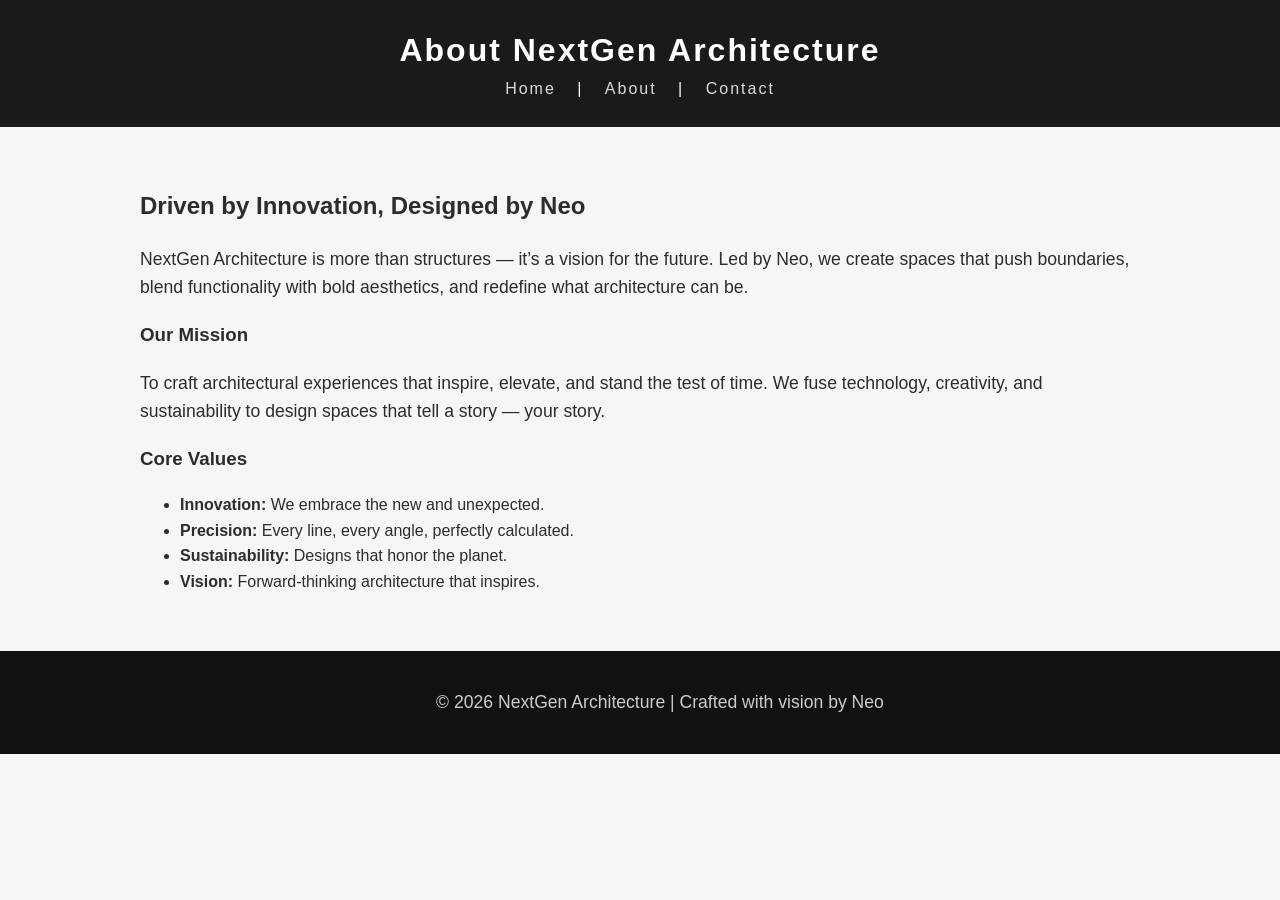
<file: about.html>
<!DOCTYPE html>
<html lang="en">
<head>
  <meta charset="UTF-8">
  <meta name="viewport" content="width=device-width, initial-scale=1.0">
  <title>About — NextGen Architecture</title>
  <link rel="stylesheet" href="style.css">
</head>
<body>
  <header>
    <h1>About NextGen Architecture</h1>
    <nav>
      <a href="index.html">Home</a> |
      <a href="about.html">About</a> |
      <a href="contact.html">Contact</a>
    </nav>
  </header>

  <main>
    <section class="intro">
      <h2>Driven by Innovation, Designed by Neo</h2>
      <p>NextGen Architecture is more than structures — it’s a vision for the future. Led by Neo, we create spaces that push boundaries, blend functionality with bold aesthetics, and redefine what architecture can be.</p>
    </section>

    <section class="mission">
      <h3>Our Mission</h3>
      <p>To craft architectural experiences that inspire, elevate, and stand the test of time. We fuse technology, creativity, and sustainability to design spaces that tell a story — your story.</p>
    </section>

    <section class="values">
      <h3>Core Values</h3>
      <ul>
        <li><strong>Innovation:</strong> We embrace the new and unexpected.</li>
        <li><strong>Precision:</strong> Every line, every angle, perfectly calculated.</li>
        <li><strong>Sustainability:</strong> Designs that honor the planet.</li>
        <li><strong>Vision:</strong> Forward-thinking architecture that inspires.</li>
      </ul>
    </section>
  </main>

  <footer>
    <p>© 2026 NextGen Architecture | Crafted with vision by Neo</p>
  </footer>
</body>
</html>
</file>
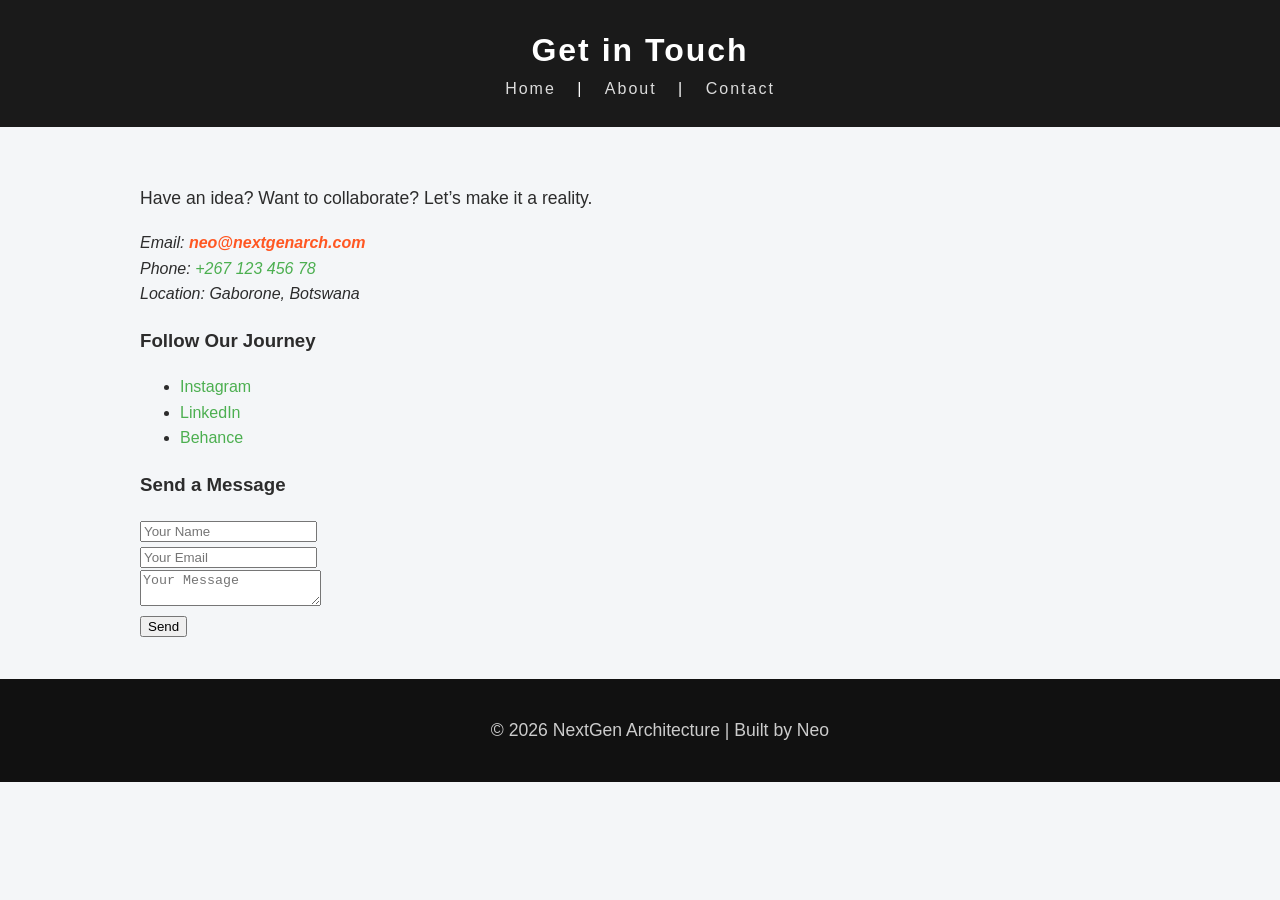
<file: contact.html>
<!DOCTYPE html>
<html lang="en">
<head>
  <meta charset="UTF-8">
  <meta name="viewport" content="width=device-width, initial-scale=1.0">
  <title>Contact — NextGen Architecture</title>
  <link rel="stylesheet" href="style.css">
</head>
<body>
  <header>
    <h1>Get in Touch</h1>
    <nav>
      <a href="index.html">Home</a> |
      <a href="about.html">About</a> |
      <a href="contact.html">Contact</a>
    </nav>
  </header>

  <main>
    <section class="contact-info">
      <p>Have an idea? Want to collaborate? Let’s make it a reality.</p>
      <address>
        Email: <a href="mailto:neo@nextgenarch.com">neo@nextgenarch.com</a><br>
        Phone: <a href="tel:+26712345678">+267 123 456 78</a><br>
        Location: Gaborone, Botswana
      </address>
    </section>

    <section class="socials">
      <h3>Follow Our Journey</h3>
      <ul>
        <li><a href="#">Instagram</a></li>
        <li><a href="#">LinkedIn</a></li>
        <li><a href="#">Behance</a></li>
      </ul>
    </section>

    <section class="contact-form">
      <h3>Send a Message</h3>
      <form action="#" method="post">
        <input type="text" name="name" placeholder="Your Name" required><br>
        <input type="email" name="email" placeholder="Your Email" required><br>
        <textarea name="message" placeholder="Your Message" required></textarea><br>
        <button type="submit">Send</button>
      </form>
    </section>
  </main>

  <footer>
    <p>© 2026 NextGen Architecture | Built by Neo</p>
  </footer>
</body>
</html>
</file>
<file: style.css>
<link rel="stylesheet" href="styles.css"> 
<head> 

    <meta charset="UTF-8"> 

    <meta name="viewport" content="width=device-width, initial-scale=1.0"> 

   <title>NextGen Architecture</title>
<link href="https://fonts.googleapis.com/css2?family=Montserrat:wght@400;600&family=Roboto&display=swap" rel="stylesheet">

    <link rel="stylesheet" href="style.css"> 

</head> 
selector { 

    property: value; 
    } 
   body {
    font-family: 'TrueType', 'Roboto', sans-serif;
    color: #2c2c2c;
    background-color: #f4f6f8;
    margin: 0;
    padding: 0;
    line-height: 1.6;
} 
header {
    background-color: #1a1a1a;
    color: white;
    padding: 25px;
    text-align: center;
    letter-spacing: 2px;
}

 

header h1 { 

    margin: 0; 

} 

 

nav a {
    color: #dcdcdc;
    text-decoration: none;
    margin: 0 15px;
    font-weight: 500;
} 

 

nav a:hover {
    color: #00aaff;
}
main {
    padding: 40px;
    max-width: 1000px;
    margin: 0 auto;
}
 

main img { 

    max-width: 100%; 

    height: auto; 

    display: block; 

    margin: 20px 0; 

}
footer {
    background-color: #111;
    color: #ccc;
    text-align: center;
    padding: 20px;
    width: 100%;
}
p { 

    font-size: 1.1em; 

} 

 

a { 

    color: #4CAF50; 

    text-decoration: none; 

} 

 

a:hover { 

    text-decoration: underline; 

} 
img {
    border: none;
    border-radius: 12px;
    box-shadow: 0px 5px 20px rgba(0,0,0,0.2);
}
main a[href^="mailto:"] { 

    color: #ff5722; 

    font-weight: bold; 

}
</file>
